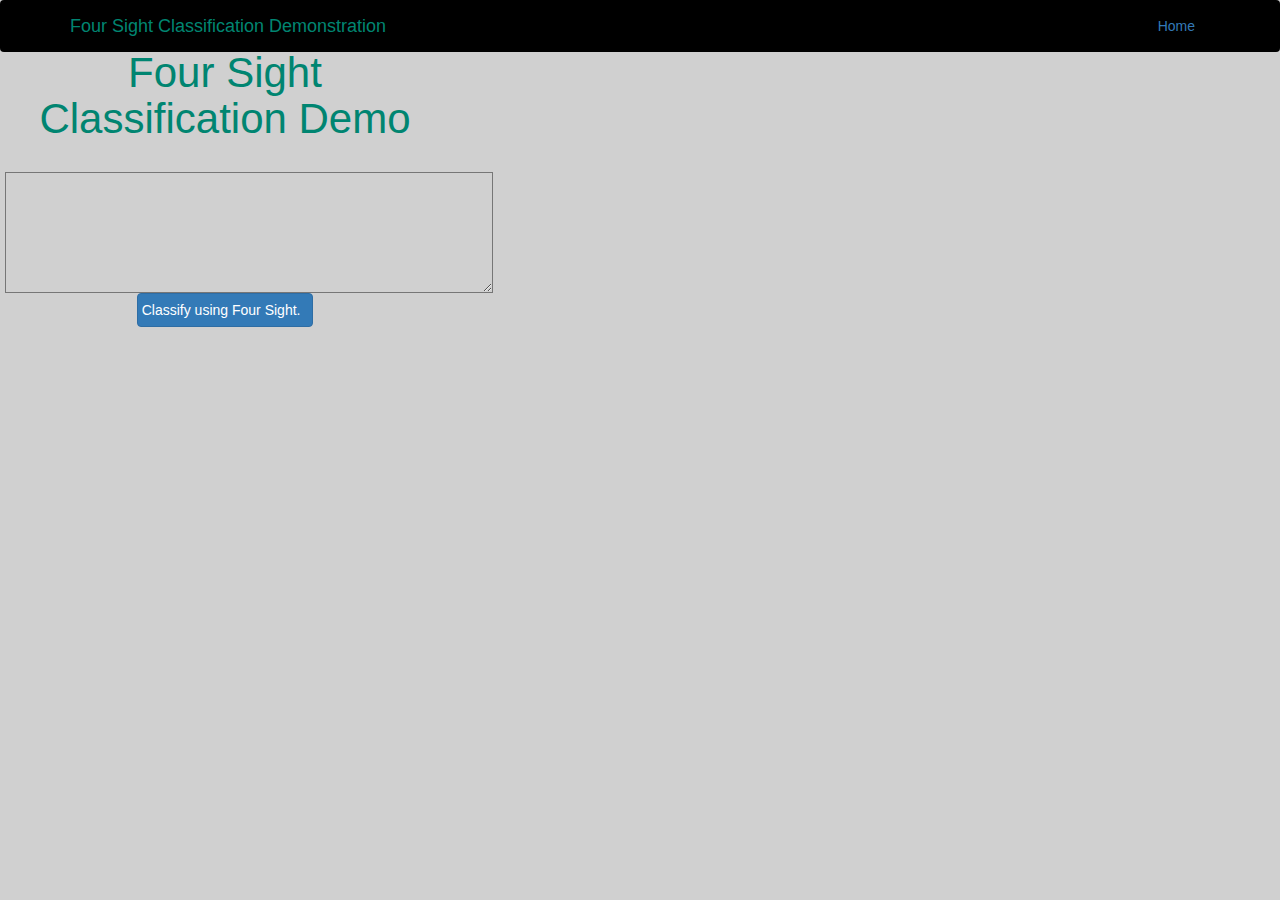
<file: HTML/index.html>
<html><head>
   <meta charset="utf-8">
    <meta name="viewport" content="width=device-width, initial-scale=1">
    <meta name="description" content="Chapter 5, Working with Classifiers">
    <meta name="author" content="Bob Dill, IBM Distinguished Engineer">

    <title>Learn Bluemix Now!</title>

     </head><body class="tutorial" onLoad="initPage()">
        <div class="cover">
            <div class="navbar">
                <div class="container" >
                    <div class="navbar-header">
                        <button type="button" class="navbar-toggle" data-toggle="collapse" data-target="#navbar-ex-collapse" style="background-color: #E0E0E0">
                            <span class="sr-only" >Toggle navigation</span>
                            <span class="icon-bar" ></span>
                            <span class="icon-bar" ></span>
                            <span class="icon-bar" ></span>
                        </button>
                        <a class="navbar-brand" href="#" style="color: #008571;"><span>Four Sight Classification Demonstration</span></a>
                    </div>
                    <div class="collapse navbar-collapse" id="navbar-ex-collapse">
                        <ul class="nav navbar-nav navbar-right">
                            <li class="active">
                                <a href="#">Home</a>
                            </li>
                        </ul>
                    </div>
                </div>
            </div>
            <div class="container", id="top" >
            <div id="modal"></div>
            <div class="app_container" id="body">
                <div class="row">
                    <div class="col-md-6 text-center" style="color: #008571; ">
                        <h1>Four Sight Classification Demo</h1>
                    </div>
                  </div>
                <div class="row">
                  <br/>
                   <div class="col-md-6"><center><textarea class="text-only" id="chat" rows="5" cols="50" ></textarea></center></div>
                </div>
                <div class="row">
                    <div class="col-md-6"><center><a id="classifyText" class="btn btn-primary" style="padding-left: 0.3em">Classify using Four Sight.</a></center></div>
                </div>
              </div>
            </div>
          </div>
    <!-- Placed at the end of the document so the pages load faster -->

    <script src="js/jquery-3.1.0.min.js"></script>
    <script src="js/bootstrap.min.js"></script>
    <script src="js/watson-speech.js"></script>
    <script src="js/z2c-speech.js"></script>
    <script src="js/z2c-NLC.js"></script>
    <link href="CSS/font-awesome.min.css" rel="stylesheet" type="text/css">
    <link href="CSS/bootstrap.css" rel="stylesheet" type="text/css">
    <link href="CSS/pageStyles.css" rel="stylesheet" type="text/css">

		</body></html>
</file>
<file: HTML/CSS/pageStyles.css>
@CHARSET "UTF-8";

.modalDialog {
	position: fixed;
	font-family: Arial, Helvetica, sans-serif;
	top: 0; right: 0; bottom: 0; left: 0;
	background: rgba(0,0,0,.8); color: #0F0F0F;
	z-index: 99999;
	opacity:1;
	-webkit-transition: opacity 400ms ease-in;
	-moz-transition: opacity 400ms ease-in;
	transition: opacity 400ms ease-in;
}

.modalDialog > div {
	width: 400px; position: relative; margin: 10% auto;
	padding: 5px 20px 13px 20px;
	border-radius: 10px;
	background: #fff;
	background: -moz-linear-gradient(#fff, #999);
	background: -webkit-linear-gradient(#fff, #999);
	background: -o-linear-gradient(#fff, #999);
}

..mic_disabled {
	opacity: 0.7
}
.tutorial {background: #D0D0D0; color: #404040;}

.navbar {
  margin-bottom: 0px;
}
.speech-only {
	height: 5.0em;
	overflow: scroll;
	color: #0000AA;
	background-color: white;
	opacity: 0.3;
	font-size: 1.5em
}
.text-only {
	wrap: soft;
	background-color: transparent;
	color: #008571;
	font-size: 1.15em
}
tr.hideRow {display: none;}
.app_container{
	height: 95vh;
	width: 480px;
	position: absolute;
	left: 5;
	top: 30;
}
.analyze_container{
	height: 95vh;
	width: 100%;
	position: absolute;
	left: 5px;
	top: 52px;
}
.rightPane{
	height: 95vh;
	margin-left: 485px;
	width: 50%;
	position: absolute;
	left: 480;
	top: 50;
	background: #FDD600;
	color: #008571;
	overflow: scroll;
}
.centerPane{
	height: 100vh;
	margin-left: 0px;
	width: 100%;
	position: absolute;
	left: 0;
	top: 0;
	background: #FDD600;
	color: #008571;
	overflow: scroll;
}
.cover h1, .cover .h1 { font-size: 3em;}
.cover .navbar { background-color: #000000;}
.h2 {font-size: 2em;}
.col-md-6 {width: 470px;}
.mic_enabled {
	opacity: 1;
}

.watson_dialog {
	color: blue;
	font-size: 12px;
	text-align: right;
	width: 60%;
	float: right;
}

.user_dialog {
	color: black;
	font-size: 12px;
	text-align: left;
	width: 60%
}
.glyphicon-thumbs-up, .ok {background: #00FF00;}
.glyphicon-thumbs-down, .fail {background: #FF0000;}
.glyphicon-warning-sign, .warn {background: #FFFF00;}
</file>
